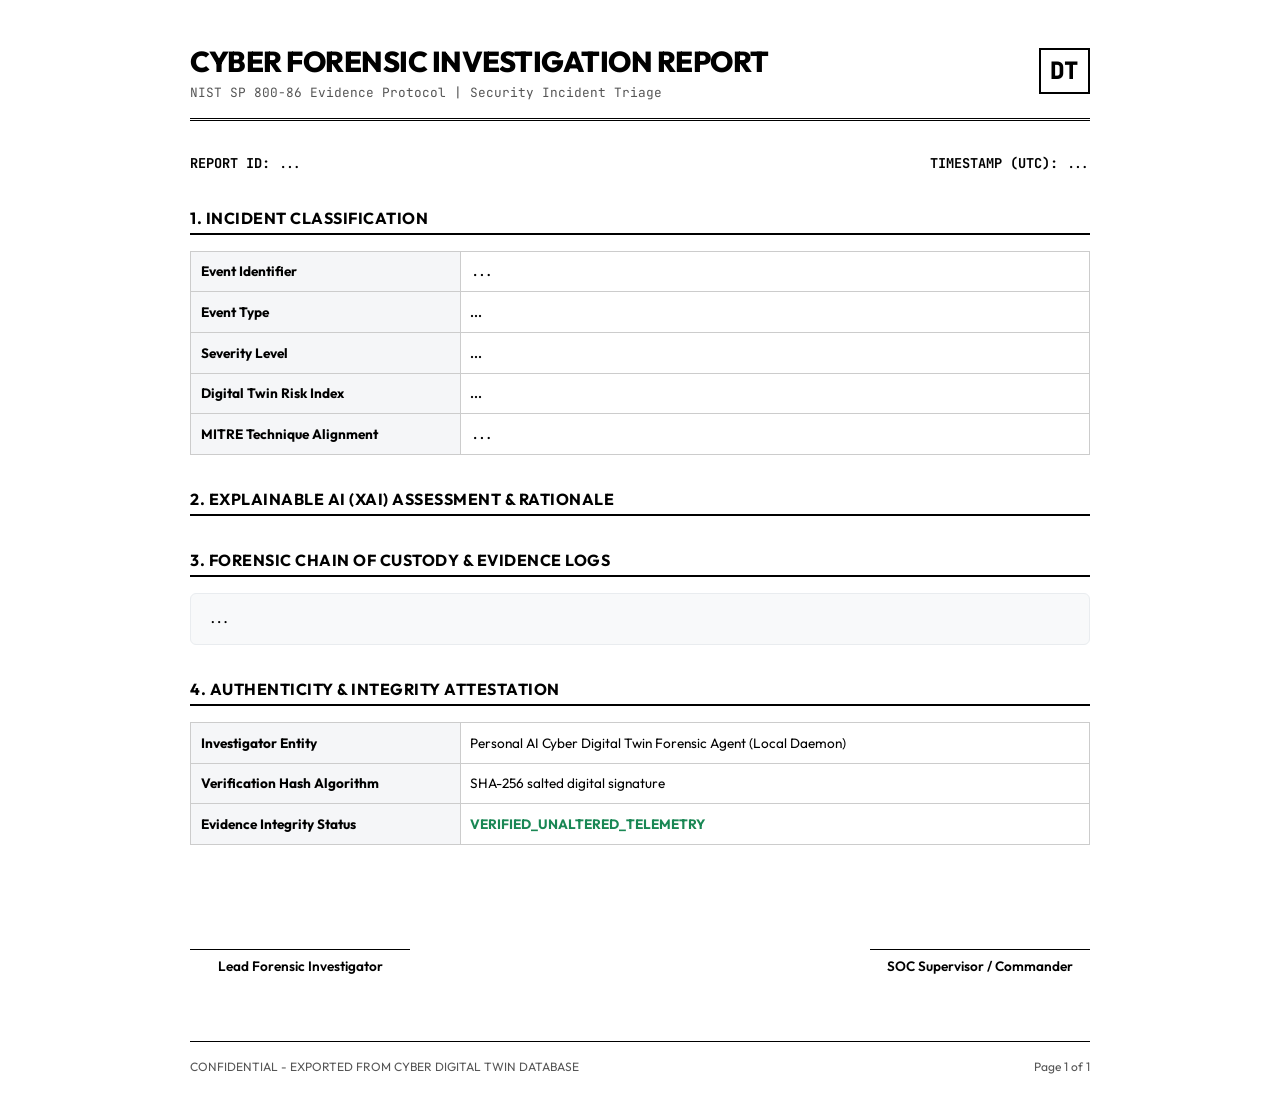
<file: frontend/report.html>
<!DOCTYPE html>
<html lang="en">
<head>
  <meta charset="UTF-8">
  <title>Cyber Forensic Investigation Report</title>
  <link rel="stylesheet" href="css/variables.css">
  <style>
    body {
      background: #ffffff;
      color: #000000;
      font-family: 'Outfit', sans-serif;
      padding: 2.5rem;
      max-width: 900px;
      margin: 0 auto;
      line-height: 1.5;
    }
    .report-header {
      border-bottom: 3px double #000;
      padding-bottom: 1rem;
      margin-bottom: 2rem;
      display: flex;
      justify-content: space-between;
      align-items: center;
    }
    .logo {
      font-weight: 800;
      font-size: 1.5rem;
      border: 2px solid #000;
      padding: 0.2rem 0.6rem;
      font-family: var(--font-mono);
    }
    h1 {
      font-size: 1.8rem;
      text-transform: uppercase;
      margin: 0;
      letter-spacing: -0.5px;
      font-weight: 800;
    }
    .section-title {
      font-size: 1rem;
      text-transform: uppercase;
      border-bottom: 2px solid #000;
      padding-bottom: 3px;
      margin-top: 2rem;
      margin-bottom: 1rem;
      font-weight: 700;
      letter-spacing: 0.5px;
    }
    table {
      width: 100%;
      border-collapse: collapse;
      margin-bottom: 1.5rem;
    }
    td, th {
      padding: 0.6rem;
      border: 1px solid #ccc;
      font-size: 0.85rem;
      text-align: left;
    }
    th {
      background: #f5f6f8;
      font-weight: 700;
      width: 30%;
    }
    .mono {
      font-family: 'JetBrains Mono', monospace;
      font-size: 0.8rem;
      background: #f8f9fa;
      padding: 1rem;
      border: 1px solid #e9ecef;
      border-radius: 6px;
      white-space: pre-wrap;
      word-break: break-all;
      line-height: 1.45;
    }
    .footer {
      margin-top: 4rem;
      border-top: 1px solid #000;
      padding-top: 1rem;
      display: flex;
      justify-content: space-between;
      font-size: 0.75rem;
      color: #555;
    }
    @media print {
      body { padding: 0; }
      .no-print { display: none; }
    }
  </style>
</head>
<body>
  <div class="report-header">
    <div>
      <h1>Cyber Forensic Investigation Report</h1>
      <div style="font-size: 0.8rem; color: #555; font-family: var(--font-mono);">NIST SP 800-86 Evidence Protocol | Security Incident Triage</div>
    </div>
    <div class="logo">DT</div>
  </div>
  
  <div style="display: flex; justify-content: space-between; font-size: 0.85rem; margin-bottom: 1.5rem; font-family: var(--font-mono);">
    <div><strong>REPORT ID:</strong> <span id="report-id">...</span></div>
    <div><strong>TIMESTAMP (UTC):</strong> <span id="report-date">...</span></div>
  </div>
  
  <div class="section-title">1. Incident Classification</div>
  <table>
    <tr><th>Event Identifier</th><td id="event-id" style="font-family: var(--font-mono);">...</td></tr>
    <tr><th>Event Type</th><td id="event-type" style="font-weight: 600;">...</td></tr>
    <tr><th>Severity Level</th><td id="severity" style="font-weight: 600;">...</td></tr>
    <tr><th>Digital Twin Risk Index</th><td id="risk-score" style="font-weight: 600;">...</td></tr>
    <tr><th>MITRE Technique Alignment</th><td id="mitre-technique" style="font-family: var(--font-mono);">...</td></tr>
  </table>
  
  <div class="section-title">2. Explainable AI (XAI) Assessment & Rationale</div>
  <p id="xai-verdict" style="font-size: 0.9rem; color: #222; text-align: justify; margin-bottom: 1.5rem;"></p>
  
  <div class="section-title">3. Forensic Chain of Custody & Evidence logs</div>
  <div id="forensics-log" class="mono">...</div>
  
  <div class="section-title">4. Authenticity & Integrity Attestation</div>
  <table>
    <tr><th>Investigator Entity</th><td>Personal AI Cyber Digital Twin Forensic Agent (Local Daemon)</td></tr>
    <tr><th>Verification Hash Algorithm</th><td>SHA-256 salted digital signature</td></tr>
    <tr><th>Evidence Integrity Status</th><td><strong style="color: #198754;">VERIFIED_UNALTERED_TELEMETRY</strong></td></tr>
  </table>
  
  <div style="margin-top: 4rem; display: flex; justify-content: space-between; font-size: 0.85rem;">
    <div>
      <div style="border-top: 1.5px solid #000; width: 220px; text-align: center; padding-top: 0.4rem; margin-top: 2.5rem; font-weight: 600;">
        Lead Forensic Investigator
      </div>
    </div>
    <div>
      <div style="border-top: 1.5px solid #000; width: 220px; text-align: center; padding-top: 0.4rem; margin-top: 2.5rem; font-weight: 600;">
        SOC Supervisor / Commander
      </div>
    </div>
  </div>

  <div class="footer">
    <span>CONFIDENTIAL - EXPORTED FROM CYBER DIGITAL TWIN DATABASE</span>
    <span>Page 1 of 1</span>
  </div>
  
  <script>
    document.addEventListener("DOMContentLoaded", async () => {
      const params = new URLSearchParams(window.location.search);
      const eventId = params.get("event_id");
      if (!eventId) {
        alert("No Event ID specified.");
        return;
      }
      
      try {
        const res = await fetch(`/api/v1/remediation/export-forensics/${eventId}`);
        const data = await res.json();
        
        document.getElementById("report-id").textContent = data.report_id;
        document.getElementById("report-date").textContent = new Date(data.generated_at).toLocaleString();
        
        const target = data.target_event;
        document.getElementById("event-id").textContent = target.id;
        document.getElementById("event-type").textContent = target.event_type.toUpperCase();
        
        const sev = target.severity.toUpperCase();
        const severityTd = document.getElementById("severity");
        severityTd.textContent = sev;
        if (sev === "CRITICAL" || sev === "HIGH") {
          severityTd.style.color = "#dc3545";
        } else if (sev === "MEDIUM") {
          severityTd.style.color = "#fd7e14";
        } else {
          severityTd.style.color = "#198754";
        }
        
        document.getElementById("risk-score").textContent = target.risk_score + " / 100";
        document.getElementById("mitre-technique").textContent = target.mitre_technique || "T1082 - System Information Discovery";
        
        document.getElementById("xai-verdict").textContent = data.multi_agent_assessment.xai_explainer.human_readable_rationale;
        
        document.getElementById("forensics-log").textContent = data.multi_agent_assessment.forensic_agent.join("\n");
        
        // Auto trigger browser print UI
        setTimeout(() => {
          window.print();
        }, 800);
      } catch (err) {
        console.error("Forensic report generation error:", err);
      }
    });
  </script>
</body>
</html>
</file>
<file: frontend/css/variables.css>
/* Personal AI Cyber Digital Twin - Design Tokens */
@import url('https://fonts.googleapis.com/css2?family=JetBrains+Mono:wght@400;600&family=Outfit:wght@300;400;600;700;800&display=swap');

:root {
  --bg-dark:        #080b13;
  --bg-panel:       #0d1120;
  --bg-card:        rgba(15, 20, 38, 0.80);
  --bg-card-hover:  rgba(22, 30, 55, 0.90);
  --border-glass:        rgba(0, 243, 255, 0.12);
  --border-glass-hover:  rgba(0, 243, 255, 0.35);

  --accent-cyan:    #00f3ff;
  --accent-purple:  #9d4edd;
  --accent-green:   #00ff88;
  --accent-orange:  #ff9e00;
  --accent-red:     #ff0055;
  --accent-yellow:  #ffe14d;

  --text-main:  #e8eef8;
  --text-muted: #7b8fb5;
  --text-dim:   #3d4f6e;

  --font-main: 'Outfit', system-ui, sans-serif;
  --font-mono: 'JetBrains Mono', monospace;

  --glow-cyan:   0 0 22px rgba(0, 243, 255, 0.40);
  --glow-purple: 0 0 22px rgba(157, 78, 221, 0.40);
  --glow-red:    0 0 22px rgba(255, 0, 85, 0.40);
  --glow-green:  0 0 22px rgba(0, 255, 136, 0.35);

  --radius-card: 14px;
  --radius-sm:    8px;
}
</file>
